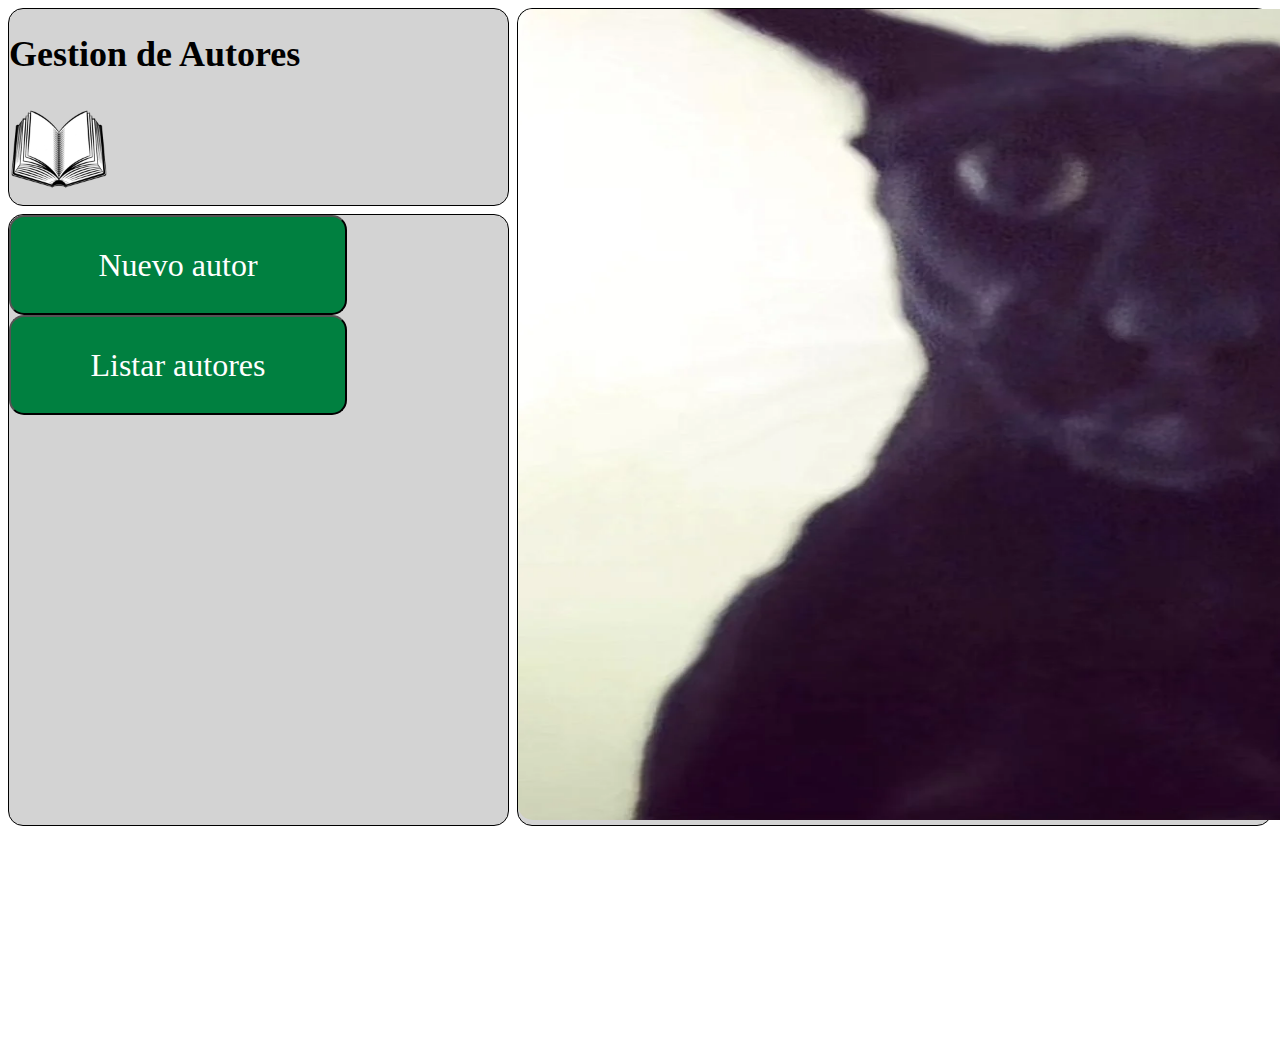
<file: AutoresWeb/index.html>
<!DOCTYPE html>
<html>
<head>
<meta charset="UTF-8">
<title>Este es el index</title>
<link rel="stylesheet" href="estilos/style.css">
</head>
<body>
	<form>

		<div class="parent">
			<div class="div1">
				<h1>Gestion de Autores</h1>
				<img src="img/libro.png" class="libro" />
			</div>
			<div class="div2">
				<button type="submit" formaction="insertarAutores.html">Nuevo
					autor</button>
				<button type="submit" formaction="listadoAutores.jsp">Listar
					autores</button>
			</div>
			<div class="div3">
			<img src="img/evil-larry.png" width="1128px" height="810.875px"/>
			</div>
		</div>
	</form>
</body>
</html>
</file>
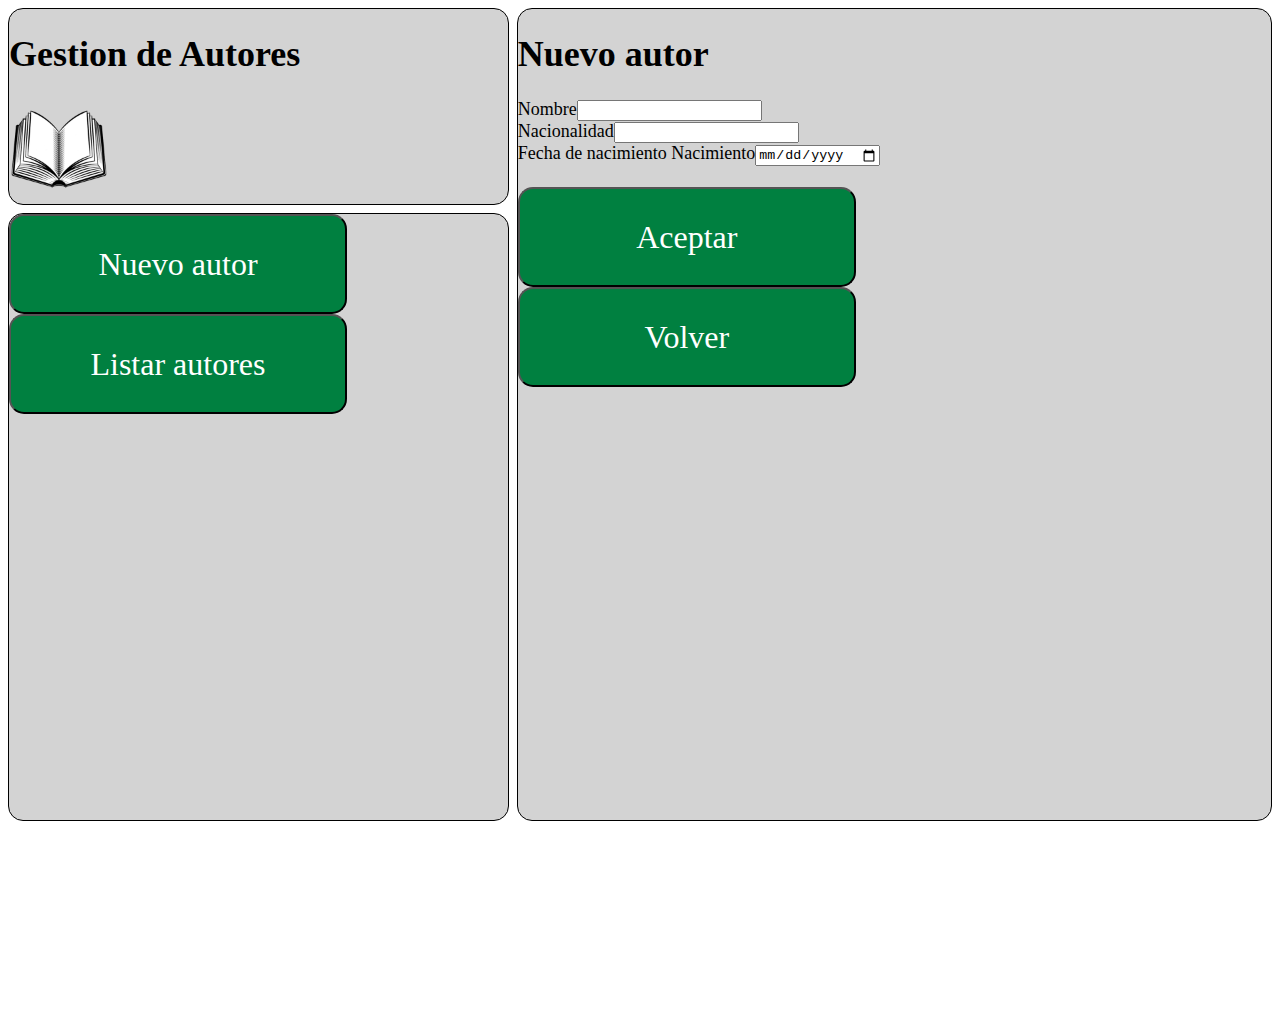
<file: AutoresWeb/insertarAutores.html>
<!DOCTYPE html>
<html>
<head>
<meta charset="UTF-8">
<title>Aqui se añade el autor</title>
<link rel="stylesheet" href="estilos/style.css">
</head>
<body>
	<form>
		<div class="parent">
			<div class="div1">
				<h1>Gestion de Autores</h1>
				<img src="img/libro.png" class="libro" />
			</div>
			<div class="div2">
				<button type="submit" formaction="insertarAutores.html">Nuevo
					autor</button>
					<button type="submit" formaction="listadoAutores.jsp">Listar autores</button>
			</div>
			<div class="div3">
				<h1>Nuevo autor</h1>
				<form action="">
					<label>Nombre</label><input type="text" name="nombre" /> <br>
					<label>Nacionalidad</label><input type="text" name="nacionalidad" />
					<br> <label>Fecha de nacimiento Nacimiento</label><input
						type="date" name="fNacimiento" /> 
						<br/>
						<br/>

					<button type="submit" formaction="resultadoInsercion.jsp">Aceptar</button>
					<br/>
					<button type="submit" formaction="index.html">Volver</button>
				</form>
			</div>
		</div>
	</form>
</body>
</html>
</file>
<file: AutoresWeb/estilos/style.css>
button{
	width:338px;
	height:100px;
	background:rgb(0, 128, 64);
	font-family: "Comic Sans MS";
	font-size: xx-large;
	color: white;
	cursor: pointer;
	border-radius: 15px;
}

.libro {
	width:100px;
	height:100px;
}
    

.parent {
    display: grid;
    grid-template-columns: repeat(5, 1fr);
    grid-template-rows: repeat(5, 1fr);
    gap: 8px;
    font-size:large;
}
    
.div1 {
    grid-column: span 2 / span 2;
    border: 1px solid black;
    border-radius: 15px;
    background: lightgray;
}

.div2 {
    grid-column: span 2 / span 2;
    grid-row: span 3 / span 3;
    grid-column-start: 1;
    grid-row-start: 2;
    border: 1px solid black;
    border-radius: 15px;
    background: lightgray;
}

.div3 {
    grid-column: span 3 / span 3;
    grid-row: span 4 / span 4;
    grid-column-start: 3;
    grid-row-start: 1;
    border: 1px solid black;
    border-radius: 15px;
    background: lightgray;
}

.div3>img {
	border-radius: 15px;
}
</file>
